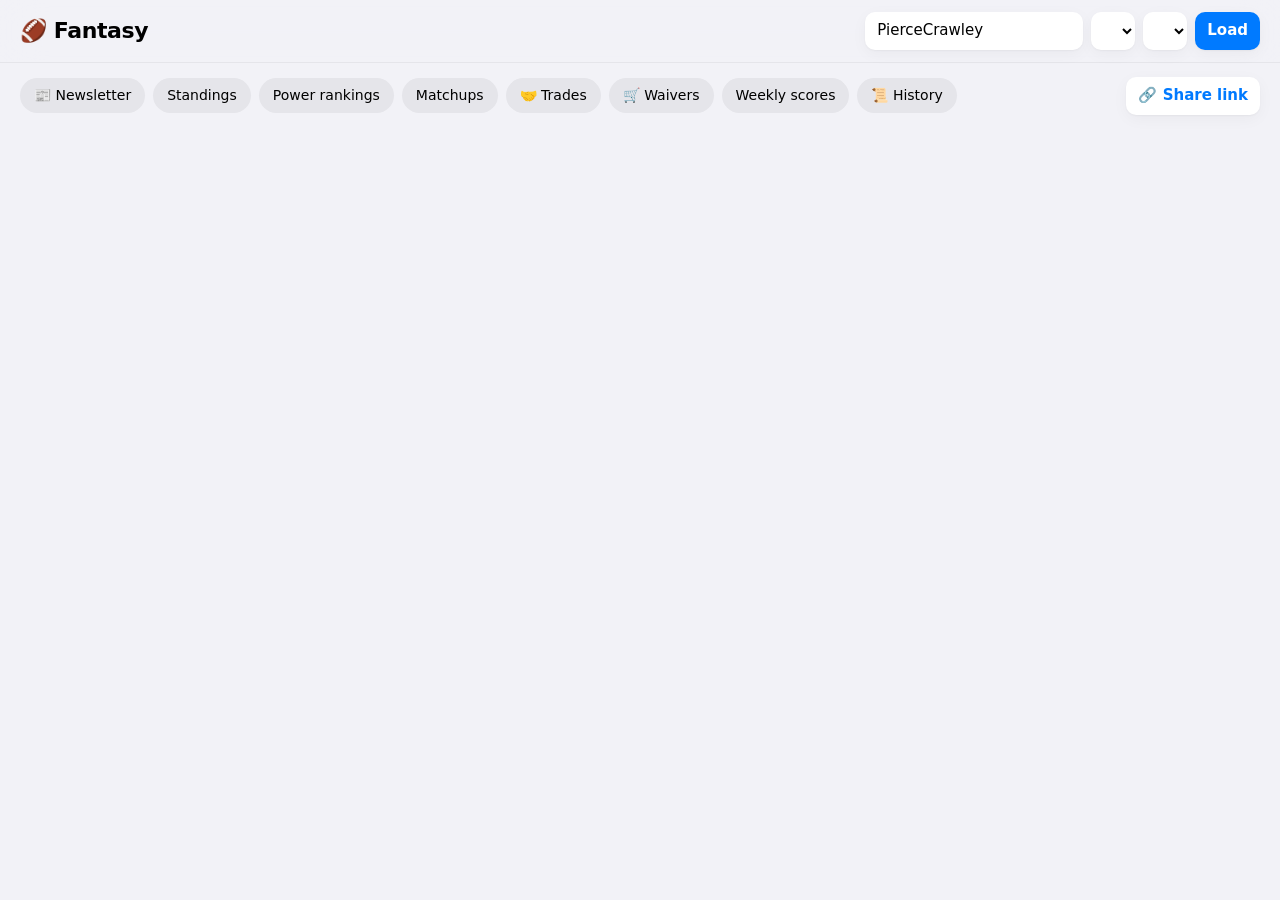
<file: index.html>
<!doctype html>
<html lang="en">
<head>
  <meta charset="utf-8">
  <meta name="viewport" content="width=device-width, initial-scale=1">
  <!--page-meta-->
  <base href="./">
  <title>The Rocket Dongs Gazette</title>
  <meta name="description" content="Weekly recaps, awards, power rankings and public humiliation for the Rocket Dongs fantasy league.">
  <meta property="og:title" content="📰 The Rocket Dongs Gazette">
  <meta property="og:description" content="This week's recap, awards, roasts and next week's lines. Click if you dare.">
  <meta property="og:type" content="website">
  <meta property="og:url" content="https://pcrawley1.github.io/RocketDongz/">
  <meta property="og:image" content="https://pcrawley1.github.io/RocketDongz/og.png">
  <!--/page-meta-->
  <link rel="stylesheet" href="styles.css?v=20261119091849">
</head>
<body>
  <header class="top">
    <h1 id="app-title">🏈 Fantasy</h1>
    <form id="user-form" class="controls">
      <input id="username" placeholder="Sleeper username" autocomplete="off" aria-label="Sleeper username">
      <select id="season" aria-label="Season"></select>
      <select id="league" aria-label="League"></select>
      <button type="submit">Load</button>
    </form>
  </header>

  <nav class="tabs">
    <button class="tab" data-tab="newsletter">📰 Newsletter</button>
    <button class="tab" data-tab="standings">Standings</button>
    <button class="tab" data-tab="power">Power rankings</button>
    <button class="tab" data-tab="matchups">Matchups</button>
    <button class="tab" data-tab="trades">🤝 Trades</button>
    <button class="tab" data-tab="waivers">🛒 Waivers</button>
    <button class="tab" data-tab="scores">Weekly scores</button>
    <button class="tab" data-tab="history">📜 History</button>
    <button class="tab" data-tab="chugs" hidden>🍻 Chugs</button>
    <select id="week" aria-label="Week" hidden></select>
    <button id="share" class="share" type="button">🔗 Share link</button>
  </nav>

  <p id="status" role="status"></p>
  <main id="main"></main>

  <script type="module" src="js/app.js?v=20261119091849"></script>
</body>
</html>
</file>
<file: styles.css>
/* ===== iOS-style design tokens ===== */
:root {
  --bg: #f2f2f7;            /* systemGroupedBackground */
  --card: #ffffff;          /* secondarySystemGroupedBackground */
  --fill: #e5e5ea;          /* systemGray5 */
  --fill2: #f2f2f7;
  --ink: #000000;
  --ink2: #3c3c43;
  --dim: #8a8a8e;           /* secondaryLabel */
  --line: #e5e5ea;          /* separator */
  --blue: #007aff; --green: #34c759; --red: #ff3b30; --orange: #ff9500;
  --yellow: #ffcc00; --purple: #af52de; --pink: #ff2d55; --teal: #30b0c7;
  --indigo: #5856d6; --mint: #00c7be;
  --accent: var(--blue); --pos: #248a3d; --neg: #d70015;
  --mine: rgba(0, 122, 255, 0.08);
  --heat: 0, 122, 255;
  --shadow: 0 1px 2px rgba(0,0,0,.04), 0 4px 16px rgba(0,0,0,.04);
  --r: 14px;
  color-scheme: light;
}
@media (prefers-color-scheme: dark) {
  :root {
    --bg: #000000; --card: #1c1c1e; --fill: #2c2c2e; --fill2: #2c2c2e;
    --ink: #ffffff; --ink2: #ebebf5; --dim: #8d8d93; --line: #38383a;
    --blue: #0a84ff; --green: #30d158; --red: #ff453a; --orange: #ff9f0a;
    --yellow: #ffd60a; --purple: #bf5af2; --pink: #ff375f; --teal: #40c8e0;
    --indigo: #5e5ce6; --mint: #63e6e2;
    --pos: #30d158; --neg: #ff453a;
    --mine: rgba(10, 132, 255, 0.16);
    --heat: 10, 132, 255;
    --shadow: none;
    color-scheme: dark;
  }
}

* { box-sizing: border-box; }
html { -webkit-text-size-adjust: 100%; }
body {
  margin: 0; background: var(--bg); color: var(--ink);
  font: 15px/1.45 -apple-system, BlinkMacSystemFont, "SF Pro Text", "Helvetica Neue", system-ui, sans-serif;
  -webkit-font-smoothing: antialiased;
}
b, strong { font-weight: 600; }

/* ===== Top bar (frosted, sticky) ===== */
.top {
  position: sticky; top: 0; z-index: 10;
  display: flex; flex-wrap: wrap; gap: 12px; align-items: center; justify-content: space-between;
  padding: 12px 20px;
  background: color-mix(in srgb, var(--bg) 80%, transparent);
  backdrop-filter: saturate(180%) blur(20px); -webkit-backdrop-filter: saturate(180%) blur(20px);
  border-bottom: 0.5px solid var(--line);
}
h1 { margin: 0; font-size: 22px; font-weight: 700; letter-spacing: -0.4px; }
.controls { display: flex; flex-wrap: wrap; gap: 8px; }
input, select, button {
  font: inherit; font-size: 15px; color: var(--ink); background: var(--card);
  border: none; border-radius: 10px; padding: 8px 12px; box-shadow: var(--shadow);
}
input:focus, select:focus { outline: 2px solid var(--blue); outline-offset: 0; }
button[type=submit] { background: var(--blue); color: #fff; font-weight: 600; cursor: pointer; }

/* ===== Tabs = segmented control ===== */
.tabs { display: flex; flex-wrap: wrap; gap: 8px; padding: 14px 20px 6px; align-items: center; }
.tabs .seg-wrap { display: contents; }
.tab {
  background: var(--fill); color: var(--ink); border-radius: 999px; padding: 7px 14px;
  font-size: 14px; font-weight: 500; cursor: pointer; box-shadow: none; transition: background .15s, color .15s;
}
.tab:hover { background: color-mix(in srgb, var(--fill) 70%, var(--blue) 12%); }
.tab[aria-selected=true] { background: var(--blue); color: #fff; font-weight: 600; }
#week { margin-left: auto; font-weight: 500; }
.share { background: var(--card); color: var(--blue); font-weight: 600; cursor: pointer; margin-left: 8px; }
#week[hidden] + .share { margin-left: auto; }

#status { padding: 0 20px; color: var(--dim); min-height: 1em; font-size: 13px; }
#status.error { color: var(--red); }
main { padding: 4px 20px 48px; max-width: 1200px; margin: 0 auto; }

/* ===== Large title ===== */
.league-head h2 { margin: 8px 0 2px; font-size: 32px; font-weight: 700; letter-spacing: -0.6px; }
.league-head p { margin: 0 0 16px; color: var(--dim); }

/* ===== Cards & tables (inset grouped lists) ===== */
.card { background: var(--card); border-radius: var(--r); overflow: hidden; box-shadow: var(--shadow); }
.scroll { overflow-x: auto; }
table { width: 100%; border-collapse: collapse; }
th, td { padding: 10px 12px; text-align: right; white-space: nowrap; font-variant-numeric: tabular-nums; }
th { font-size: 12px; color: var(--dim); font-weight: 600; text-transform: uppercase; letter-spacing: .3px; border-bottom: 0.5px solid var(--line); }
td { border-bottom: 0.5px solid var(--line); }
tbody tr:last-child td { border-bottom: none; }
tbody tr:hover td { background: color-mix(in srgb, var(--fill) 40%, transparent); }
.l { text-align: left; }
.rank { color: var(--dim); width: 36px; font-weight: 600; }
tr.cutline td { border-bottom: 2px dashed color-mix(in srgb, var(--blue) 60%, transparent); }
.team { display: flex; gap: 10px; align-items: center; }
.team img, .team .ph { width: 32px; height: 32px; border-radius: 50%; background: var(--fill); flex: none; }
.team.mine img { box-shadow: 0 0 0 2px var(--card), 0 0 0 4px var(--blue); }
.tname { font-weight: 600; }
.owner, .dim { color: var(--dim); font-size: 12px; font-weight: 400; }
tr:has(.team.mine) td { background: var(--mine); }
.pos { color: var(--pos); font-weight: 600; }
.neg { color: var(--neg); font-weight: 600; }
.note { color: var(--dim); font-size: 13px; margin: 10px 4px; }
.empty { color: var(--dim); }

/* Power bars */
.bar-col { width: 35%; }
.bar { position: relative; height: 22px; background: var(--fill); border-radius: 999px; overflow: hidden; }
.bar span { position: absolute; inset: 0 auto 0 0; border-radius: 999px; background: linear-gradient(90deg, var(--indigo), var(--blue)); }
.bar em { position: relative; font-style: normal; font-weight: 700; padding-left: 10px; line-height: 22px; color: #fff; font-size: 12px; text-shadow: 0 0 4px rgba(0,0,0,.25); }

/* Heatmap */
.grid td.heat { background: rgba(var(--heat), calc(var(--h) * 0.5)); }
.callouts { display: flex; gap: 12px; margin-bottom: 12px; flex-wrap: wrap; }
.callout { padding: 14px 18px; display: flex; flex-direction: column; min-width: 190px; }
.callout b { font-size: 28px; font-weight: 700; letter-spacing: -0.5px; }
.callout:first-child b { color: var(--green); }
.callout:nth-child(2) b { color: var(--red); }

/* ===== Matchups ===== */
.match { display: grid; grid-template-columns: 1fr auto 1fr; margin-bottom: 16px; }
.side { padding: 14px; min-width: 0; }
.side.mine-side { background: var(--mine); }
.side .score { font-size: 30px; font-weight: 700; letter-spacing: -0.5px; margin: 8px 0 4px; color: var(--dim); }
.side.won .score { color: var(--green); }
.proj-total { font-size: 12px; font-weight: 500; margin-left: 8px; }
.col-head { display: grid; grid-template-columns: 48px 1fr auto; font-size: 11px; color: var(--dim); text-transform: uppercase; letter-spacing: .3px; padding-bottom: 4px; }
.side ul { list-style: none; margin: 0; padding: 0; }
.side li { display: grid; grid-template-columns: 48px 1fr auto; gap: 6px; padding: 7px 0; border-top: 0.5px solid var(--line); font-size: 14px; align-items: center; }
.side li.player { cursor: pointer; border-radius: 8px; }
.side li.player:hover { background: color-mix(in srgb, var(--fill) 50%, transparent); }
.slot {
  justify-self: start; font-size: 10px; font-weight: 700; padding: 2px 6px; border-radius: 6px;
  background: var(--fill); color: var(--ink2);
}
.pname { overflow: hidden; text-overflow: ellipsis; white-space: nowrap; }
.pp { display: flex; gap: 8px; align-items: baseline; font-variant-numeric: tabular-nums; }
.proj { color: var(--dim); font-size: 12px; min-width: 32px; text-align: right; }
.proj.pos { color: var(--pos); font-weight: 600; }
.proj.neg { color: var(--neg); font-weight: 600; }
.inj { display: inline-block; font-size: 10px; font-weight: 700; padding: 1px 6px; border-radius: 999px; background: color-mix(in srgb, var(--orange) 18%, transparent); color: var(--orange); vertical-align: 1px; }
.inj-bad { background: color-mix(in srgb, var(--red) 16%, transparent); color: var(--red); }
.news { grid-column: 1 / -1; padding: 6px 4px 6px 54px; cursor: auto; }
.news-item { margin-bottom: 10px; padding-left: 10px; border-left: 3px solid var(--blue); }
.news-when { font-size: 11px; color: var(--dim); }
.news-head { font-weight: 600; font-size: 14px; }
.news-story { font-size: 13px; color: var(--dim); white-space: normal; }
.vs { align-self: center; text-align: center; line-height: 1.3; color: var(--dim); font-size: 12px; font-weight: 600; padding: 0 6px; }

/* ===== Newsletter ===== */
.newsletter { max-width: 780px; margin: 0 auto; }
.masthead {
  text-align: center; padding: 28px 20px 24px; border-radius: 20px; color: #fff;
  background: linear-gradient(135deg, var(--indigo), var(--blue) 55%, var(--teal));
  box-shadow: var(--shadow);
}
.masthead h2 { font-size: 34px; font-weight: 800; letter-spacing: -0.8px; margin: 6px 0 4px; }
.masthead .dim { color: rgba(255,255,255,.85); font-size: 14px; }
.masthead .kicker { color: rgba(255,255,255,.9); }
.kicker { font-size: 12px; font-weight: 700; text-transform: uppercase; letter-spacing: 1.2px; color: var(--blue); }
.headline {
  font-size: 26px; font-weight: 800; line-height: 1.2; letter-spacing: -0.5px;
  margin: 18px 0 0; padding: 18px 20px; background: var(--card); border-radius: var(--r);
  box-shadow: var(--shadow); border-left: 5px solid var(--orange);
}
.nl-section { margin-top: 28px; }
.nl-section h3 {
  font-size: 22px; font-weight: 700; letter-spacing: -0.4px; margin: 0 4px 10px;
}
.nl-section h4 { font-size: 13px; font-weight: 600; text-transform: uppercase; letter-spacing: .4px; color: var(--dim); margin: 22px 4px 8px; }
.newsletter p { font-size: 16px; line-height: 1.55; margin: 6px 0 0; color: var(--ink2); }
.newsletter p b { color: var(--ink); }

/* TL;DR */
.tldr { margin-top: 16px; background: var(--card); border-radius: var(--r); padding: 14px 18px; box-shadow: var(--shadow); }
.tldr-title { font-size: 12px; font-weight: 700; text-transform: uppercase; letter-spacing: 1px; color: var(--blue); margin-bottom: 6px; }
.tldr ul { list-style: none; margin: 0; padding: 0; }
.tldr li { padding: 6px 0; border-top: 0.5px solid var(--line); font-size: 15px; color: var(--ink2); }
.tldr li:first-child { border-top: none; }
.tldr b { color: var(--ink); }

/* Shared bits */
.av { width: 36px; height: 36px; border-radius: 50%; background: var(--fill); flex: none; object-fit: cover; }
.av.sm { width: 22px; height: 22px; }
.who { display: inline-flex; align-items: center; gap: 8px; }
.quip { font-size: 14px !important; color: var(--dim) !important; font-style: italic; margin: 8px 0 0 !important; line-height: 1.4 !important; }
.quip b { color: var(--ink2) !important; font-style: normal; }
.chip { font-size: 12px; font-weight: 600; padding: 2px 8px; border-radius: 999px; background: var(--fill); color: var(--ink2); }
.chip.streak.w { background: color-mix(in srgb, var(--green) 18%, transparent); color: var(--pos); }
.chip.streak.l { background: color-mix(in srgb, var(--red) 15%, transparent); color: var(--neg); }

/* Scoreboards */
.sb-grid { display: grid; grid-template-columns: repeat(auto-fit, minmax(330px, 1fr)); gap: 12px; }
.sb { background: var(--card); border-radius: var(--r); padding: 12px 14px; box-shadow: var(--shadow); }
.sb-head { display: flex; justify-content: space-between; align-items: center; margin-bottom: 6px; min-height: 22px; }
.sb-margin { font-size: 12px; color: var(--dim); font-weight: 600; }
.sb-row { display: flex; align-items: center; gap: 10px; padding: 7px 0; }
.sb-row + .sb-row { border-top: 0.5px solid var(--line); }
.sb-name { flex: 1; min-width: 0; }
.sb-team { font-weight: 600; font-size: 15px; white-space: nowrap; overflow: hidden; text-overflow: ellipsis; }
.sb-rec { font-size: 12px; color: var(--dim); font-weight: 500; }
.sb-star { font-size: 12px; color: var(--dim); white-space: nowrap; overflow: hidden; text-overflow: ellipsis; }
.sb-star b { color: var(--ink2); }
.sb-score { font-size: 22px; font-weight: 700; font-variant-numeric: tabular-nums; letter-spacing: -0.3px; }
.sb-row.win .sb-score { color: var(--green); }
.sb-row.lose { opacity: .75; }
.sb-row.lose .sb-score { color: var(--dim); }
.tag { font-size: 11px; font-weight: 700; letter-spacing: .3px; padding: 3px 9px; border-radius: 999px; background: var(--fill); color: var(--dim); }
.tag-blowout { background: color-mix(in srgb, var(--red) 15%, transparent); color: var(--red); }
.tag-close   { background: color-mix(in srgb, var(--orange) 18%, transparent); color: var(--orange); }
.tag-robbed  { background: color-mix(in srgb, var(--purple) 16%, transparent); color: var(--purple); }
.tag-stole   { background: color-mix(in srgb, var(--yellow) 25%, transparent); color: color-mix(in srgb, var(--yellow) 55%, var(--ink)); }

/* Awards: stat-first cards */
.awards { display: grid; grid-template-columns: repeat(auto-fit, minmax(220px, 1fr)); gap: 12px; }
.award { background: var(--card); border-radius: var(--r); padding: 14px 16px; box-shadow: var(--shadow); border-top: 4px solid var(--c, var(--blue)); }
.award-title { display: flex; align-items: center; gap: 10px; font-size: 13px; font-weight: 700; text-transform: uppercase; letter-spacing: .4px; color: var(--c); }
.icon-tile { display: grid; place-items: center; width: 30px; height: 30px; border-radius: 8px; font-size: 17px; background: color-mix(in srgb, var(--c, var(--blue)) 18%, transparent); }
.award-stat { margin: 10px 0 4px; display: flex; align-items: baseline; gap: 8px; flex-wrap: wrap; }
.award-stat b { font-size: 34px; font-weight: 800; letter-spacing: -1px; color: var(--ink); line-height: 1; }
.award-stat span { font-size: 13px; color: var(--dim); font-weight: 500; }
.award-who { font-size: 15px; }

/* Standings list */
.standings-list { background: var(--card); border-radius: var(--r); box-shadow: var(--shadow); overflow: hidden; }
.st-row { display: flex; align-items: center; gap: 12px; padding: 12px 14px; border-top: 0.5px solid var(--line); }
.st-row:first-child { border-top: none; }
.st-main { flex: 1; min-width: 0; }
.st-top { display: flex; align-items: center; gap: 6px; flex-wrap: wrap; font-size: 15px; }
.roast { font-size: 13px; line-height: 1.4; color: var(--dim); margin-top: 2px; font-style: italic; }
.st-power { display: flex; flex-direction: column; align-items: center; min-width: 40px; font-size: 15px; line-height: 1.2; }
.st-power .dim { font-size: 10px; font-weight: 700; letter-spacing: .5px; }
.st-power .pos, .st-power .neg { font-size: 11px; }
.rank-badge { display: inline-grid; place-items: center; width: 26px; height: 26px; border-radius: 50%; flex: none; font-size: 13px; font-weight: 700; background: var(--fill); color: var(--ink2); }
.rank-badge.in { background: var(--blue); color: #fff; }
.rank-badge.last { background: var(--red); color: #fff; }
.cut-label { font-size: 11px; font-weight: 700; text-transform: uppercase; letter-spacing: .6px; color: var(--blue); padding: 4px 14px; background: color-mix(in srgb, var(--blue) 10%, transparent); border-top: 1.5px dashed var(--blue); }

/* Preview cards */
.pv-grid { display: grid; grid-template-columns: repeat(auto-fit, minmax(330px, 1fr)); gap: 12px; }
.pv { background: var(--card); border-radius: var(--r); padding: 12px 14px; box-shadow: var(--shadow); }
.pv.is-gotw { box-shadow: 0 0 0 2px var(--orange), var(--shadow); grid-column: 1 / -1; }
.pv.is-lock { box-shadow: 0 0 0 2px var(--red), var(--shadow); }
.pv-label { font-size: 12px; font-weight: 700; text-transform: uppercase; letter-spacing: .5px; margin-bottom: 8px; }
.pv-label.gotw { color: var(--orange); }
.pv-label.lock { color: var(--red); }
.pv-teams { display: grid; grid-template-columns: minmax(0, 1fr) minmax(0, 1fr); gap: 10px; }
.pv-side > div { min-width: 0; }
.pv-side { display: flex; align-items: center; gap: 8px; min-width: 0; }
.pv-side.right { flex-direction: row-reverse; text-align: right; }
.pv-team { font-weight: 600; font-size: 14px; white-space: nowrap; overflow: hidden; text-overflow: ellipsis; }
.pv-proj { font-size: 13px; }
.tug { height: 8px; border-radius: 999px; background: var(--pink); margin: 10px 0 2px; overflow: hidden; }
.tug span { display: block; height: 100%; background: var(--blue); border-right: 2px solid var(--card); }
.pv-alerts { display: grid; grid-template-columns: 1fr 1fr; gap: 10px; margin-top: 8px; font-size: 12px; color: var(--ink2); }
.pv-alerts > div > div { padding: 2px 0; }
.pv-alerts .right { text-align: right; }

/* ===== Phone ===== */
@media (max-width: 700px) {
  .top { padding: 10px 16px; }
  .controls { width: 100%; }
  .controls input { flex: 1 1 140px; }
  .tabs { padding: 12px 16px 4px; flex-wrap: nowrap; overflow-x: auto; scrollbar-width: none; }
  .tabs::-webkit-scrollbar { display: none; }
  .tab { flex: none; }
  #week, .share { flex: none; }
  main { padding: 4px 16px 40px; }
  .league-head h2 { font-size: 28px; }
  .match { grid-template-columns: 1fr; }
  .vs { padding: 4px; }
  .card:not(.match) { overflow-x: auto; }
  .masthead h2 { font-size: 28px; }
  .headline { font-size: 21px; }
  .sb-grid, .pv-grid, .awards { grid-template-columns: 1fr; }
  .award-stat b { font-size: 30px; }
}

/* ===== 🍻 Chugs ===== */
.tab[hidden] { display: none; }
.chug-hero {
  border-radius: 20px; padding: 20px 22px; color: #3b2300; margin-bottom: 16px; box-shadow: var(--shadow);
  background: linear-gradient(135deg, #ffd60a, #ff9f0a 70%, #ff9500);
}
.chug-hero-title { font-size: 30px; font-weight: 800; letter-spacing: -0.6px; }
.chug-hero p { margin: 4px 0 12px; font-size: 15px; font-weight: 500; }
.chug-stats { display: flex; gap: 12px; flex-wrap: wrap; }
.chug-stats > div { background: rgba(255,255,255,.55); border-radius: 12px; padding: 8px 14px; display: flex; flex-direction: column; }
.chug-stats b { font-size: 24px; font-weight: 800; line-height: 1.1; }
.chug-stats span { font-size: 12px; font-weight: 600; opacity: .8; }
.chug-stats .repeat { font-size: 14px; font-weight: 600; }
.chug-grid { display: grid; grid-template-columns: repeat(auto-fill, minmax(290px, 1fr)); gap: 12px; }
.chug-card { background: var(--card); border-radius: var(--r); padding: 14px; box-shadow: var(--shadow); display: flex; flex-direction: column; gap: 10px; }
.chug-card.owed { box-shadow: 0 0 0 2px color-mix(in srgb, var(--orange) 70%, transparent), var(--shadow); }
.chug-card.future { opacity: .6; }
.chug-card.live { box-shadow: 0 0 0 2px color-mix(in srgb, var(--blue) 50%, transparent), var(--shadow); }
.chug-card p { margin: 0; }
.chug-head { display: flex; justify-content: space-between; align-items: center; }
.chug-week { font-size: 17px; font-weight: 700; }
.chip.ok { background: color-mix(in srgb, var(--green) 18%, transparent); color: var(--pos); }
.chip.owe { background: color-mix(in srgb, var(--orange) 20%, transparent); color: var(--orange); }
.chug-who { display: flex; align-items: center; gap: 10px; }
.chug-video { width: 100%; max-height: 420px; border-radius: 12px; background: #000; }
.upload-btn {
  display: block; text-align: center; padding: 12px; border-radius: 12px; cursor: pointer;
  background: var(--blue); color: #fff; font-weight: 600; font-size: 15px;
}
.upload-btn:active { opacity: .8; }
.link { color: var(--blue); cursor: pointer; font-weight: 600; }
.uploading .upload-btn, .uploading .link { pointer-events: none; opacity: .5; }
.progress { height: 8px; border-radius: 999px; background: var(--fill); overflow: hidden; }
.progress span { display: block; height: 100%; width: 0; background: var(--green); transition: width .2s; }
.chug-err { color: var(--red); font-size: 13px; }
.chug-wait { text-align: center; }
.chip.aka { background: color-mix(in srgb, var(--pink) 16%, transparent); color: var(--pink); }

/* ===== 🔮 Preseason rankings ===== */
.pre-hero {
  display: flex; justify-content: space-between; align-items: center; gap: 16px; flex-wrap: wrap;
  border-radius: 20px; padding: 20px 22px; color: #fff; box-shadow: var(--shadow);
  background: linear-gradient(135deg, #5e5ce6, #bf5af2 60%, #ff375f);
}
.pre-title { font-size: 26px; font-weight: 800; letter-spacing: -0.5px; }
.pre-hero p { margin: 4px 0 0; font-size: 15px; opacity: .9; max-width: 560px; }
.grade { background: rgba(255,255,255,.2); border-radius: 16px; padding: 10px 18px; text-align: center; display: flex; flex-direction: column; }
.grade b { font-size: 44px; font-weight: 900; line-height: 1; }
.grade span { font-size: 12px; font-weight: 600; opacity: .9; }
.grade-line { font-size: 16px; font-style: italic; color: var(--ink2); margin: 12px 4px 14px; }
.pre-callouts .award-stat b { font-size: 26px; }
.slope-card { margin-top: 14px; padding: 12px 8px; }
.slope-chart { display: block; width: 100%; max-width: 560px; margin: 0 auto; height: auto; font: 600 14px -apple-system, BlinkMacSystemFont, system-ui, sans-serif; }
.slope-chart text { fill: var(--ink); }
.slope-chart .rk { fill: var(--dim); font-weight: 700; }
.slope-chart .col-title { fill: var(--dim); font-size: 10px; font-weight: 700; letter-spacing: .6px; }
.slope line { stroke-width: 2.5; stroke-linecap: round; opacity: .85; }
.slope circle { stroke: none; }
.slope.up line { stroke: var(--green); } .slope.up circle { fill: var(--green); }
.slope.down line { stroke: var(--red); } .slope.down circle { fill: var(--red); }
.slope.flat line { stroke: var(--dim); } .slope.flat circle { fill: var(--dim); }
.slope.self line { stroke-width: 5; opacity: 1; }
.slope.self text { fill: var(--pink); font-weight: 800; }
.pre-callouts { margin: 12px 0 14px; }
.zev-col { background: color-mix(in srgb, var(--purple) 7%, transparent); }
th.zev-col { color: var(--purple); }
.zev-pick { font-weight: 700; color: var(--purple); }
.section-h { font-size: 22px; font-weight: 700; letter-spacing: -0.4px; margin: 26px 4px 10px; }

/* ===== 🤝 Trades ===== */
.trade-hero { border-radius: 20px; padding: 20px 22px; color: #fff; margin-bottom: 16px; box-shadow: var(--shadow);
  background: linear-gradient(135deg, #30b0c7, #0a84ff 55%, #5e5ce6); }
.trade-title { font-size: 28px; font-weight: 800; letter-spacing: -0.5px; }
.trade-hero p { margin: 4px 0 12px; font-size: 15px; opacity: .92; }
.trade-stats { display: flex; gap: 10px; flex-wrap: wrap; }
.trade-stats > div { background: rgba(255,255,255,.18); border-radius: 12px; padding: 8px 14px; display: flex; flex-direction: column; min-width: 150px; }
.trade-stats span { font-size: 12px; font-weight: 700; opacity: .9; }
.trade-stats b { font-size: 16px; }
.trade-stats em { font-style: normal; font-size: 12px; opacity: .85; }
.trade-grid { display: grid; gap: 14px; }
.trade-card { background: var(--card); border-radius: var(--r); padding: 14px; box-shadow: var(--shadow); }
.trade-head { display: flex; gap: 10px; align-items: center; margin-bottom: 10px; font-size: 13px; }
.trade-sides { display: grid; grid-template-columns: repeat(auto-fit, minmax(260px, 1fr)); gap: 12px; }
.trade-side { border-radius: 12px; padding: 12px; background: var(--fill2); }
.trade-side.winning { box-shadow: inset 0 0 0 2px var(--green); }
.trade-who { display: flex; align-items: center; gap: 10px; }
.trade-name { flex: 1; min-width: 0; }
.trade-name b { display: block; white-space: nowrap; overflow: hidden; text-overflow: ellipsis; }
.grade-badge { min-width: 48px; height: 48px; border-radius: 12px; display: grid; place-items: center; font-size: 22px; font-weight: 900; color: #fff; background: var(--dim); }
.g-a { background: var(--green); } .g-b { background: var(--teal); } .g-c { background: var(--orange); }
.g-d { background: #ff6b3d; } .g-f { background: var(--red); } .g-tbd { background: var(--fill); color: var(--dim); font-size: 14px; }
.trade-got { font-size: 11px; font-weight: 700; text-transform: uppercase; letter-spacing: .5px; color: var(--dim); margin: 10px 0 4px; }
.trade-list { list-style: none; margin: 0; padding: 0; }
.trade-list li { display: flex; justify-content: space-between; gap: 8px; padding: 5px 0; border-top: 0.5px solid var(--line); font-size: 14px; }
.trade-list .pname { min-width: 0; overflow: hidden; text-overflow: ellipsis; white-space: nowrap; }
.tp { white-space: nowrap; font-variant-numeric: tabular-nums; }
.trade-total { display: flex; justify-content: space-between; align-items: baseline; margin-top: 8px; padding-top: 8px; border-top: 1px solid var(--line); font-size: 13px; color: var(--dim); }
.trade-total b { font-size: 20px; color: var(--ink); }
.trade-verdict { margin-top: 12px !important; font-size: 15px !important; }
.tnote { margin-left: 6px; font-size: 11px; font-weight: 600; color: var(--orange); }

/* trades v2: value grading */
.trade-head { flex-wrap: wrap; }
.proj-chip { background: color-mix(in srgb, var(--purple) 16%, transparent); color: var(--purple); }
.played { margin-left: auto; display: inline-flex; align-items: center; gap: 8px; font-size: 12px; color: var(--dim); font-weight: 600; }
.played-bar { width: 80px; height: 6px; border-radius: 999px; background: var(--fill); overflow: hidden; display: inline-block; }
.played-bar span { display: block; height: 100%; background: var(--blue); }
.trade-got { display: flex; justify-content: space-between; }
.trade-got i { font-style: normal; color: var(--purple); }
.ros { color: var(--purple); font-size: 12px; margin-left: 6px; font-weight: 600; min-width: 40px; display: inline-block; text-align: right; }
.g-b { background: var(--blue); }

.g-faab { background: color-mix(in srgb, var(--yellow) 30%, transparent); font-size: 24px; }
.trade-total .val { color: var(--ink2); font-size: 13px; }
.trade-total .val b { font-size: 20px; margin-left: 4px; }

/* chugs v2: self-destruct + integrity */
.chip.late { background: color-mix(in srgb, var(--red) 16%, transparent); color: var(--red); }
.chug-card.overdue { box-shadow: 0 0 0 2px color-mix(in srgb, var(--red) 60%, transparent), var(--shadow); }
.chug-card.completed { box-shadow: 0 0 0 2px color-mix(in srgb, var(--green) 55%, transparent), var(--shadow); }
.chug-who-main { flex: 1; min-width: 0; }
.chug-foot { display: flex; justify-content: space-between; align-items: center; font-size: 13px; }
.countdown { color: var(--orange); font-weight: 600; }
.chug-done { display: flex; align-items: center; gap: 12px; padding: 14px; border-radius: 12px; background: color-mix(in srgb, var(--green) 12%, transparent); }
.big-check { font-size: 40px; line-height: 1; }
.integrity { display: flex; align-items: center; gap: 8px; font-size: 12px; }
.integrity.compact { margin-top: 4px; }
.int-label { color: var(--dim); font-weight: 600; font-size: 11px; text-transform: uppercase; letter-spacing: .3px; }
.int-bar { flex: 1; min-width: 60px; max-width: 160px; height: 8px; border-radius: 999px; background: var(--fill); overflow: hidden; display: inline-block; }
.int-bar span { display: block; height: 100%; border-radius: 999px; background: var(--dim); }
.int-good .int-bar span { background: var(--green); }
.int-meh .int-bar span { background: var(--orange); }
.int-bad .int-bar span { background: var(--red); }
.int-na .int-bar span { background: var(--fill); }
.int-pct { font-weight: 700; min-width: 34px; font-variant-numeric: tabular-nums; }
.int-good .int-pct { color: var(--pos); } .int-meh .int-pct { color: var(--orange); } .int-bad .int-pct { color: var(--neg); }
.int-board { padding: 4px 0; }
.int-row { display: grid; grid-template-columns: 22px minmax(0, 1.2fr) minmax(0, 1.4fr) auto; align-items: center; gap: 12px; padding: 10px 14px; border-top: 0.5px solid var(--line); }
.int-row:first-child { border-top: none; }
.int-name { display: flex; flex-direction: column; min-width: 0; }
.int-name b { white-space: nowrap; overflow: hidden; text-overflow: ellipsis; }
.int-row .int-label { display: none; }
.int-row .int-bar { max-width: none; }
.int-tag { font-size: 11px; font-weight: 700; padding: 3px 8px; border-radius: 999px; background: var(--fill); color: var(--dim); white-space: nowrap; }
.int-tag.int-good { background: color-mix(in srgb, var(--green) 16%, transparent); color: var(--pos); }
.int-tag.int-meh { background: color-mix(in srgb, var(--orange) 18%, transparent); color: var(--orange); }
.int-tag.int-bad { background: color-mix(in srgb, var(--red) 15%, transparent); color: var(--neg); }
@media (max-width: 700px) {
  .int-row { grid-template-columns: 22px 1fr auto; }
  .int-row .integrity { grid-column: 2 / 4; }
}
.chug-card.honor { opacity: .85; }
.upload-btn.secondary { background: var(--fill); color: var(--ink); }

/* ===== 🛒 Waivers ===== */
.ww-hero { background: linear-gradient(135deg, #34c759, #30b0c7 55%, #0a84ff); }
.ww-card { padding: 12px 14px; }
.ww-head { display: flex; align-items: center; gap: 10px; margin-bottom: 8px; flex-wrap: wrap; font-size: 13px; }
.ww-head .trade-name { flex: 1; min-width: 140px; }
.ww-claim { background: color-mix(in srgb, var(--yellow) 25%, transparent); }
.ww-sign { display: inline-block; width: 16px; font-weight: 800; }
.ww-sign.plus { color: var(--green); } .ww-sign.minus { color: var(--red); }
.ww-badge { margin-left: 8px; font-size: 11px; font-weight: 700; color: #fff; padding: 2px 8px; border-radius: 999px; display: inline-block; min-width: 0; height: auto; }
.ww-now { font-size: 11px; }
.ww-quip { margin-top: 10px !important; }
.ww-filter { margin: 22px 4px -10px; }
.ww-filter select { font: inherit; font-size: 15px; padding: 8px 12px; border-radius: 10px; border: none; background: var(--card); color: var(--ink); box-shadow: var(--shadow); }
@media (max-width: 560px) { .ww-badge { margin-left: 4px; } .trade-list .pname { white-space: normal; } }

/* ===== Preview edition ===== */
.stake { display: inline-block; margin-top: 4px; font-size: 11px; font-weight: 700; padding: 2px 8px; border-radius: 999px; background: var(--fill); color: var(--ink2); white-space: nowrap; }
.st-must { background: color-mix(in srgb, var(--red) 16%, transparent); color: var(--red); }
.st-bubble { background: color-mix(in srgb, var(--orange) 18%, transparent); color: var(--orange); }
.st-seed, .st-clinched { background: color-mix(in srgb, var(--green) 16%, transparent); color: var(--green); }
.st-safe { background: color-mix(in srgb, var(--blue) 14%, transparent); color: var(--blue); }
.st-out { background: var(--fill); color: var(--dim); }
.pv-story { font-size: 14px; line-height: 1.45; color: var(--ink2); margin: 10px 0 4px; }
.pv-story b { color: var(--ink); }
.pv-lean { border-top: 0.5px solid var(--line); padding-top: 8px; }
.lean-h { font-size: 10px; font-weight: 700; text-transform: uppercase; letter-spacing: .5px; color: var(--dim); margin: 4px 0 2px; }
.pp-card { padding: 4px 0; }
.pp-row { display: flex; align-items: center; gap: 10px; padding: 8px 14px; border-top: 0.5px solid var(--line); }
.pp-row:first-child { border-top: none; }
.pp-row .rank { width: 18px; text-align: right; }
.pp-name { flex: 1; min-width: 0; font-weight: 600; white-space: nowrap; overflow: hidden; text-overflow: ellipsis; }
.pp-line { font-size: 11px; font-weight: 700; color: var(--blue); text-transform: uppercase; letter-spacing: .5px; padding: 6px 14px; border-top: 2px dashed color-mix(in srgb, var(--blue) 60%, transparent); }
.pp-sub { margin: -4px 4px 10px; }
.recap-link { text-align: center; margin: 26px 0 8px; }

/* ===== 📜 History ===== */
.hx-hero { background: linear-gradient(135deg, #bf8b30, #ff9f0a 50%, #ff375f); }
.hx-trophies { display: flex; gap: 8px; flex-wrap: wrap; }
.hx-trophy { display: flex; align-items: center; gap: 8px; background: rgba(255,255,255,.18); border-radius: 12px; padding: 6px 12px 6px 6px; }
.hx-trophy div { display: flex; flex-direction: column; line-height: 1.2; }
.hx-trophy span { font-size: 12px; opacity: .9; max-width: 160px; white-space: nowrap; overflow: hidden; text-overflow: ellipsis; }
.hx-chips { display: flex; gap: 8px; flex-wrap: wrap; margin: 4px 0 0; }
.hx-chip { font: inherit; font-size: 14px; font-weight: 600; border: none; border-radius: 999px; padding: 7px 14px; background: var(--card); color: var(--ink); box-shadow: var(--shadow); cursor: pointer; }
.hx-chip.on { background: var(--blue); color: #fff; }
.hx-grid { display: grid; grid-template-columns: repeat(auto-fit, minmax(320px, 1fr)); gap: 12px; }
.hx-list { padding: 4px 0; }
.hx-list-h { display: flex; justify-content: space-between; align-items: baseline; padding: 10px 14px 6px; }
.hx-list ol { list-style: none; margin: 0; padding: 0; }
.hx-spike { display: flex; align-items: center; gap: 10px; padding: 8px 14px; border-top: 0.5px solid var(--line); }
.hx-rank { width: 20px; text-align: right; color: var(--dim); font-weight: 700; font-size: 13px; flex: none; }
.hx-spike.top .hx-rank { color: var(--orange); }
.hx-main { flex: 1; min-width: 0; font-size: 14px; }
.hx-main > b { white-space: nowrap; }
.hx-main .dim { white-space: nowrap; overflow: hidden; text-overflow: ellipsis; }
.hx-pts { font-size: 18px; font-weight: 800; font-variant-numeric: tabular-nums; flex: none; }
.hx-spike.top .hx-pts { color: var(--orange); }
.hx-seasons { display: grid; grid-template-columns: repeat(auto-fit, minmax(280px, 1fr)); gap: 12px; }
.hx-season { background: var(--card); border-radius: var(--r); padding: 12px 14px; box-shadow: var(--shadow); }
.hx-season-h { display: flex; justify-content: space-between; align-items: center; font-size: 20px; margin-bottom: 6px; }
.hx-row { display: flex; gap: 8px; align-items: baseline; padding: 5px 0; border-top: 0.5px solid var(--line); font-size: 14px; }
.hx-ic { width: 20px; flex: none; }
.hx-lbl { color: var(--dim); width: 92px; flex: none; font-size: 13px; }
.hx-who { flex: 1; min-width: 0; font-weight: 600; white-space: nowrap; overflow: hidden; text-overflow: ellipsis; }
.hx-handle { font-size: 12px; font-weight: 400; color: var(--dim); }
.hx-trophy .hx-tr-h { font-size: 11px; opacity: .75; }
.hx-main > b + .hx-handle { margin-right: 2px; }
.hx-main .dim { white-space: normal; }
.ww-mini-grid { display: grid; grid-template-columns: repeat(auto-fit, minmax(300px, 1fr)); gap: 10px; }
.ww-mini { background: var(--card); border-radius: var(--r); padding: 12px 14px; box-shadow: var(--shadow); }
.ww-mini-h { display: flex; align-items: center; gap: 8px; margin-bottom: 6px; font-size: 14px; }
.ww-mini-h b { flex: 1; min-width: 0; white-space: nowrap; overflow: hidden; text-overflow: ellipsis; }
.ww-mini-p { font-size: 14px; padding: 2px 0; }
.ww-sum { margin: 0 4px 12px; }
</file>
